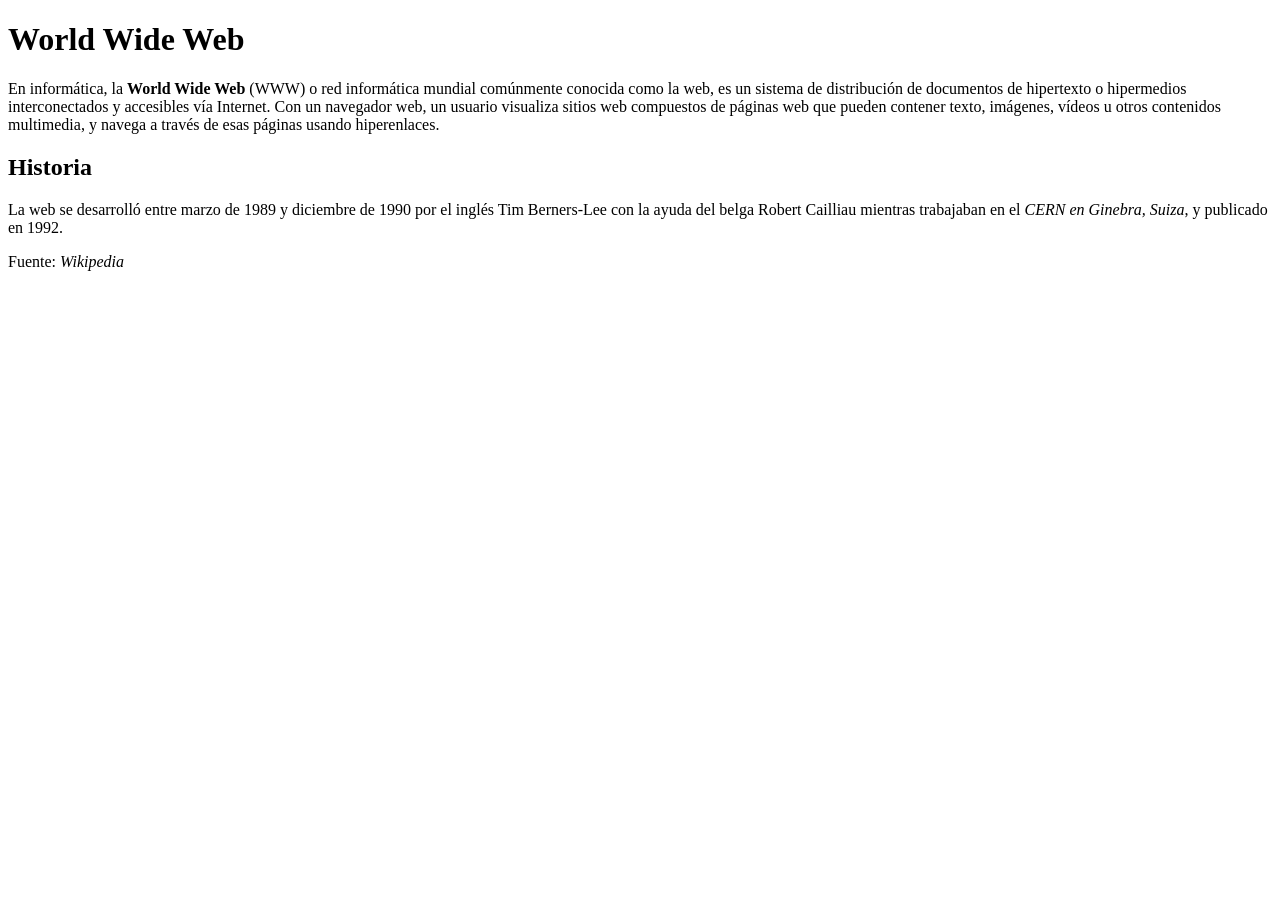
<file: Encontrar errores/index.html>
<!DOCTYPE html> <!-- Faltaba el doctype -->
<html lang="es"> <!--Faltaban comillas en el valor del atributo-->
<head>
    <meta charset="UTF-8"> <!-- Estaba en "UTF -65" -->
<meta name="viewport" content="width=device-width,initial-scale=1.0"> <!-- Habia un vieport extra -->
<title>World Wide Web</title> <!-- Estaba el title fuera del head -->
</head>
<body>

<h1>World Wide Web</h1>

<p>
En informática, la <strong>World Wide Web</strong> <!-- Estaba sin cerrar el <strong> -->
(WWW) o red informática mundial comúnmente conocida como la web, es un sistema de distribución de documentos de hipertexto o hipermedios interconectados y accesibles vía Internet. Con un navegador web, un usuario visualiza sitios web compuestos de páginas web que pueden contener texto, imágenes, vídeos u otros contenidos multimedia, y navega a través de esas páginas usando hiperenlaces.
</p>
<h2>Historia</h2> <!-- Estaba sin cerrar el h2 -->

<p>
La web se desarrolló entre marzo de 1989 y diciembre de 1990 por el inglés Tim Berners-Lee con la ayuda del belga Robert Cailliau mientras trabajaban en el <em>CERN en Ginebra, Suiza</em>, y publicado en 1992. <!-- No estaba cerrado el em -->
</p>

<p>Fuente: <em>Wikipedia</em></p> <!-- Va primero el cierre de em antes del cierre de p -->

</body> <!-- Faltaba cerrar el body -->
</file>
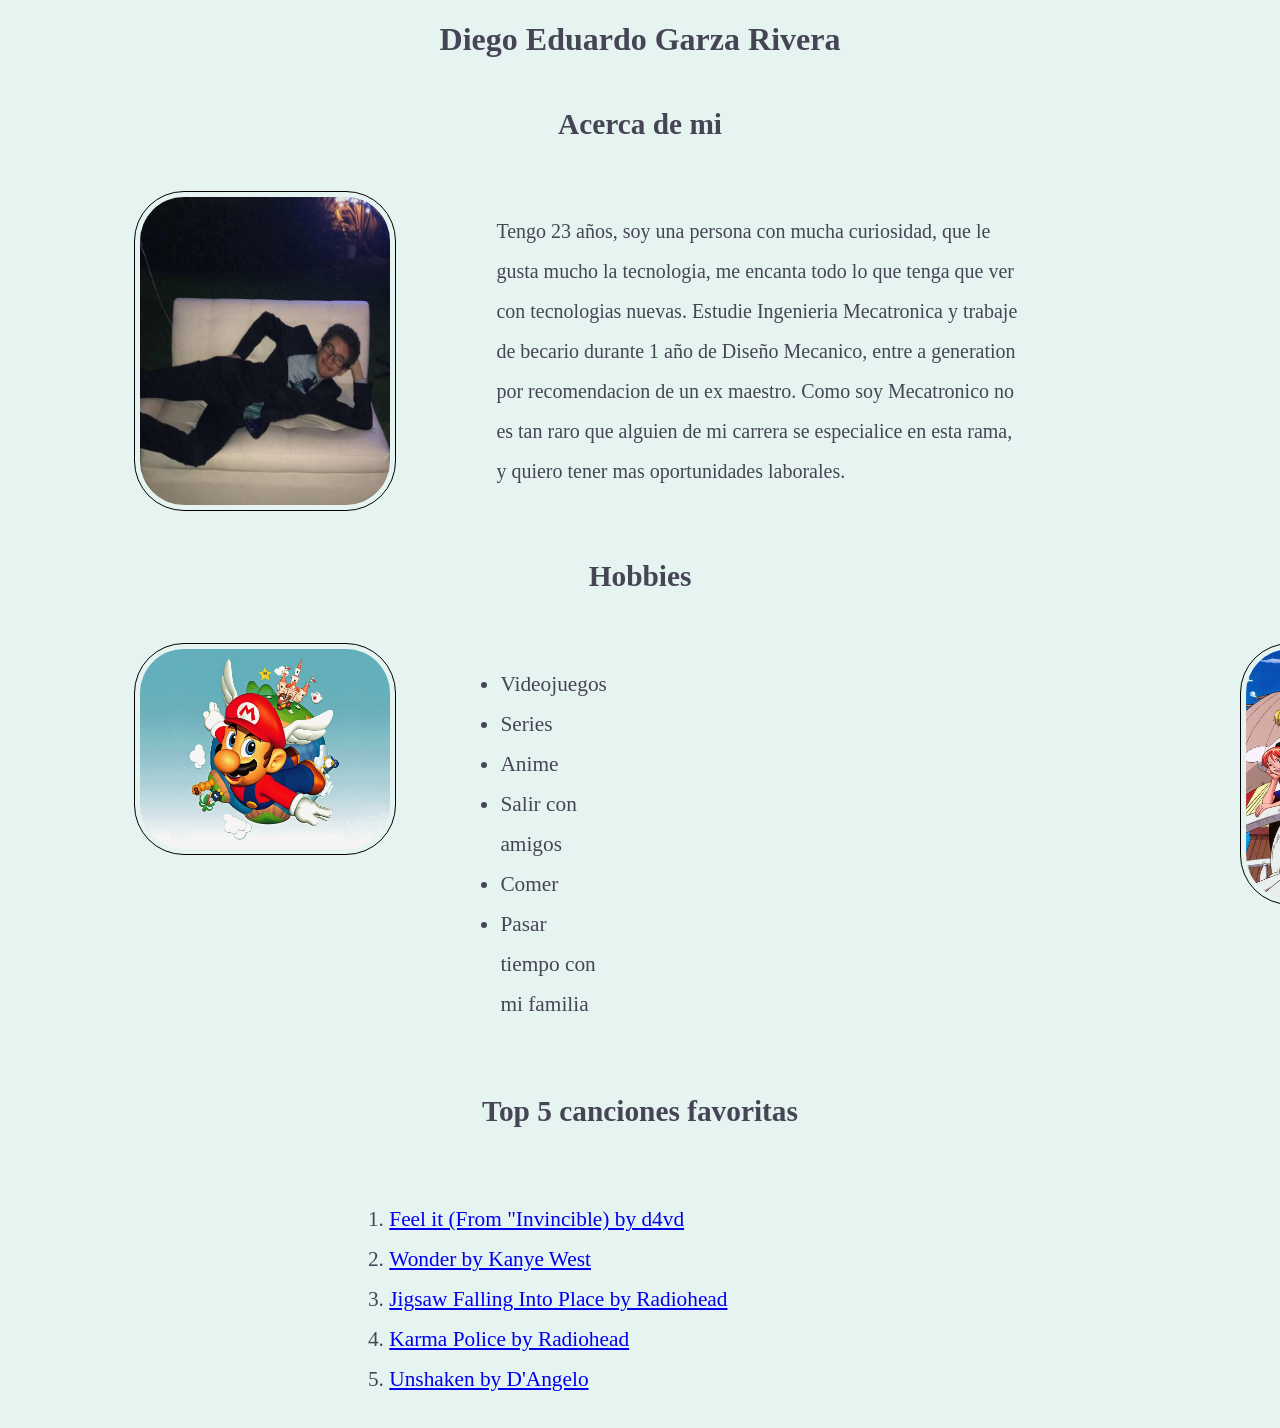
<file: Sobre mi/index.html>
<!DOCTYPE html>
<html lang="en">
  <head>
    <meta charset="UTF-8">
    <meta name="viewport" content="width=device-width, initial-scale=1.0">
    <meta http-equiv="X-UA-Compatible" content="ie=edge">
    <title>Acerca de mi</title>
    <link rel="stylesheet" href="./style.css">
    <link rel="icon" href="./favicon.ico" type="image/x-icon">
  </head>
  <body>
    <main>
        <h1 id="Nombre">Diego Eduardo Garza Rivera</h1>
        <h2>Acerca de mi</h2>
        <div id="Presentacion">
            <img id="Yo" src="./images/Yo.jpeg" alt="Diego Garza">
            <p>
                Tengo 23 años, soy una persona con mucha curiosidad, que le gusta mucho la tecnologia, me encanta todo lo que tenga que ver con tecnologias nuevas. Estudie Ingenieria Mecatronica y trabaje de becario durante 1 año de Diseño Mecanico, entre a generation por recomendacion de un ex maestro. Como soy Mecatronico no es tan raro que alguien de mi carrera se especialice en esta rama, y quiero tener mas oportunidades laborales.
            </p>
        </div>
        <h2>Hobbies</h2>
        <div id="Hobbies">
            <img id="SM64" src="./images/Sm64.jpg" alt="SM64">
        <ul>
            <li>Videojuegos</li>
            <li>Series</li>
            <li>Anime</li>
            <li>Salir con amigos</li>
            <li>Comer</li>
            <li>Pasar tiempo con mi familia</li>
        </ul>
            <div id="Luffy">
                <img id="OnePiece" src="./images/OnePiece.png" alt="OnePiece">
            </div>
        </div>
        <h2>Top 5 canciones favoritas</h2>
        <div id="Canciones">
        <ol>
            <li><a href="https://youtu.be/N4lQtxmOwSg?si=C-Dz65QV_kpqpVSb">Feel it (From "Invincible) by d4vd</a></li>
            <li><a href="https://youtu.be/MxEjnYdfLXU?si=78dlymmgsg9NOXzY">Wonder by Kanye West</a></li>
            <li><a href="https://youtu.be/GoLJJRIWCLU?si=V4733z07mTMSP99T">Jigsaw Falling Into Place by Radiohead</a></li>
            <li><a href="https://youtu.be/4IJI6soiQhI?si=USy6ZYA2eds0-hWT">Karma Police by Radiohead</a></li>
            <li><a href="https://youtu.be/L0AykH20X3Q?si=Dq9iZJpDJXFAJCDY">Unshaken by D'Angelo</a></li>
        </ol>
        </div>
    </main>
  </body>
</html>
</file>
<file: Sobre mi/style.css>
#Yo {
    border: 1px solid #000000;
    border-radius: 50px;
    padding: 5px;
    width: 250px;
  }
body{
    background-color: #e6f4f1;
    color: #464555;
}
#Nombre{
    text-align: center;
}
h2{
    font-size: 22pt;
    padding-top: 2%;
    text-align: center;
}
#Presentacion{
    font-size: 15pt;
    padding-top: 2%;
    padding-left: 10%;
    gap: 5em;
    display: flex;
    flex-direction: row;
    margin-right: 20%;
    line-height: 30pt;
}
#Hobbies{
    gap: 3em;
    display: flex;
    flex-direction: row;
    padding-top: 2%;
    font-size: 16pt;
    padding-left: 10%;
    line-height: 30pt;
}
#SM64{
    border: 1px solid #000000;
    border-radius: 50px;
    padding: 5px;
    width: 250px;
    height: 200px;
}
#OnePiece{
    border: 1px solid #000000;
    border-radius: 50px;
    padding: 5px;
    width: 200px;
    height: 250px;
}
#Luffy{
    padding-left: 50%;
}
#Canciones{
    display: flex;
    flex-direction: row;
    padding-left: 27%;
    padding-top: 2%;
    line-height: 30pt;
    font-size: 16pt;
}
</file>
